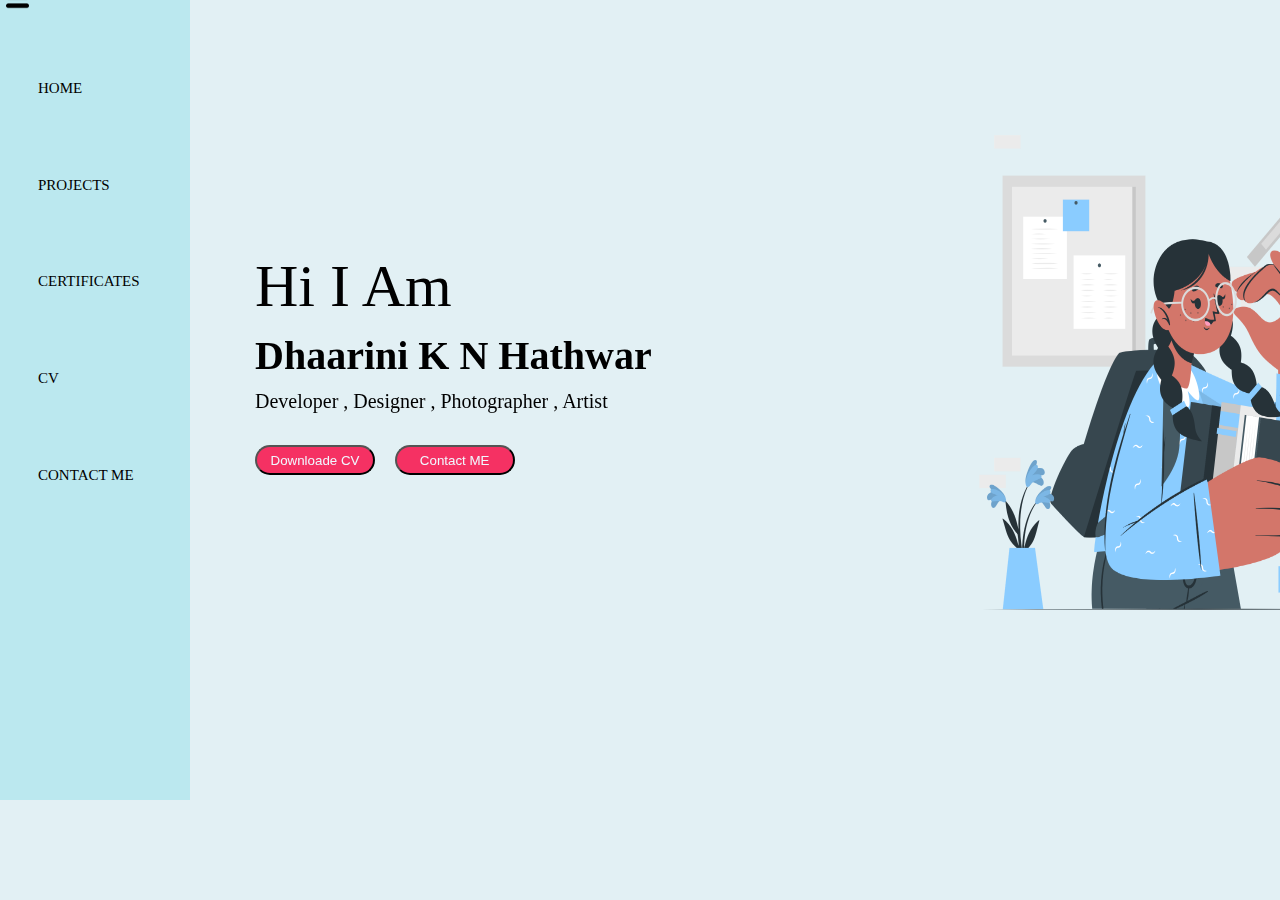
<file: index.html>
<!DOCTYPE html>
<html lang="en">

<head>
    <meta charset="UTF-8">
    <meta name="viewport" content="width=device-width, initial-scale=1.0">
    <title>Portfolio</title>
    <link rel="stylesheet" href="style.css">
    
    <!-- <style>
        body {
            background-image: url('https://images.unsplash.com/photo-1518655048521-f130df041f66?auto=format&fit=crop&q=80&w=2070&ixlib=rb-4.0.3&ixid=M3wxMjA3fDB8MHxwaG90by1wYWdlfHx8fGVufDB8fHx8fA%3D%3D');
            background-size: cover;
            background-repeat: no-repeat;
        }
    </style> -->
</head>

<body style="background-color: #E2F0F4">
    <div class="container">
        <div class="sidenavbar ">
            
            <ul>
                <a href="#" style="background-color: #edcece;"><li>HOME</li></a>
                <a href="projects.html"><li>PROJECTS</li></a>
                <a href="certificates.html"><li>CERTIFICATES</li></a>
                <a href='Dhaarini Resume(1).pdf' ><li>CV</li></a>
                <a href="contact.html"><li>CONTACT ME </li></a>

            </ul>
        </div>
        
        <div class="main">
            <div class="ham"> 
                <img class="menu" src="menu.png " alt="">
                <img class="cross" src="close.png" alt="">
            </div>
            <div class="about">
                <div class="info">
                    <div class="heloo">Hi I Am </div>
                    <div class="name">Dhaarini K N Hathwar </div>
                    <div class="me">Developer , Designer , Photographer , Artist</div>
                    <div class="buttons">
                        <a href="Dhaarini Resume(1).pdf" download="custom_name"><button>Downloade CV</button></a>
                        <a href="contact.html"><button style="margin-left: 1.5%;">Contact ME</button></a>
                    </div>
                </div>

                 <div class="img"><img src="Nerd-cuate.png" alt=""></div>
            </div>
            
            
        </div>
    </div>
    <script src="script.js"></script>
</body>

</html>
</file>
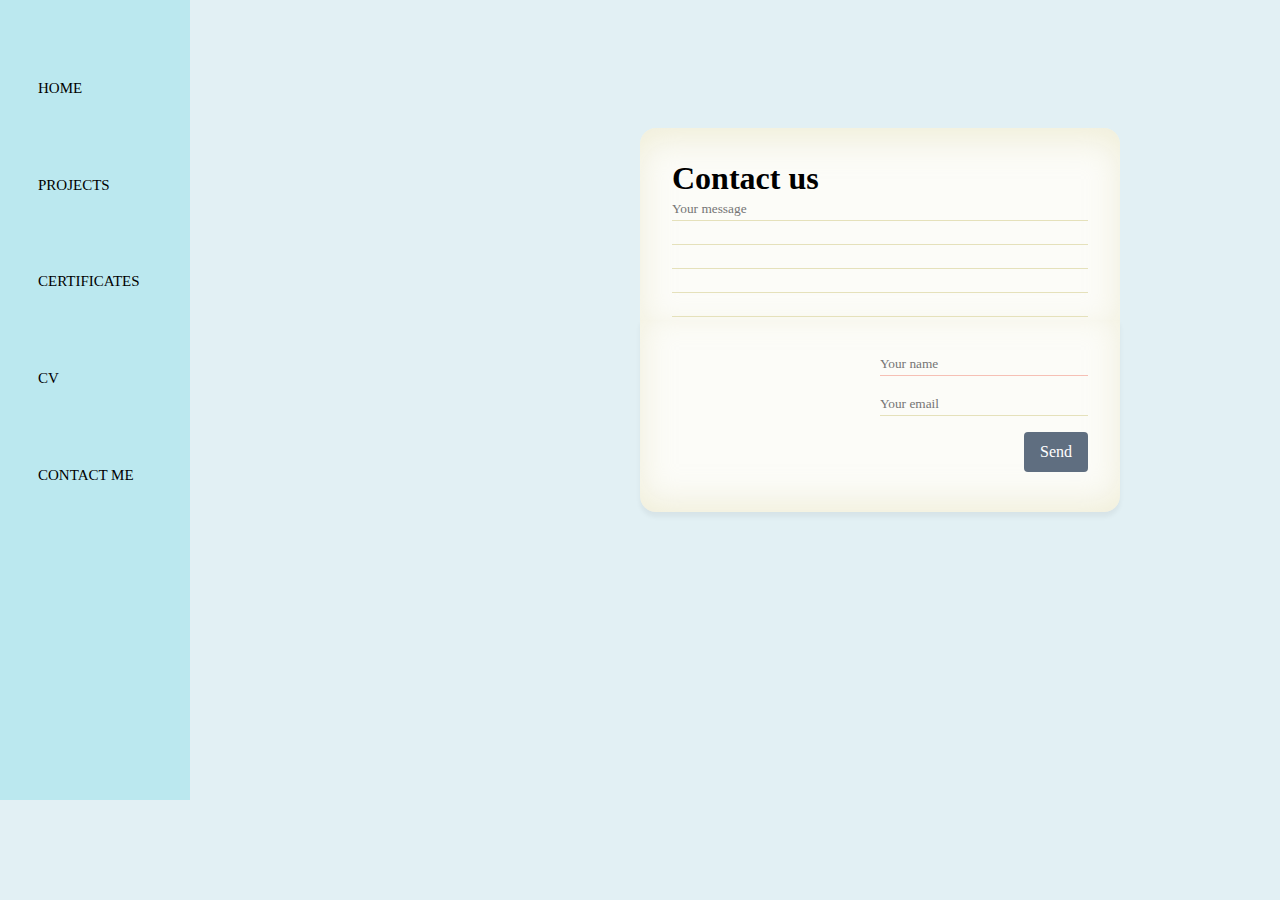
<file: contact.html>
<!DOCTYPE html>
<html lang="en">

<head>
    <meta charset="UTF-8">
    <meta name="viewport" content="width=device-width, initial-scale=1.0">
    <title>Portfolio</title>
    <link rel="stylesheet" href="style.css" !important>
    <style>
        @import url(https://fonts.googleapis.com/css?family=Dancing+Script:400,700);

        * {
            box-sizing: border-box;
        }

      

        h1,
        p {
            margin: 0;
            padding: 0;
        }

        
        small {
            display: block;
            padding: 1rem 0;
            font-size: 0.8rem;
            transition: opacity 0.33s;
        }

        textarea,
        input,
        button {
            line-height: 1.5rem;
            border: 0;
            outline: none;
            font-family: inherit;
            appearance: none;
        }

        textarea,
        input {
            color: #4e5e72;
            background-color: transparent;
            background-image: url("data:image/svg+xml;utf8,<svg xmlns='http://www.w3.org/2000/svg' width='10' height='24'><rect fill='rgb(229, 225, 187)' x='0' y='23' width='10' height='1'/></svg>");
        }

        textarea {
            width: 100%;
            height: 8rem;
            resize: none;
        }

        input {
            width: 50%;
            margin-bottom: 1rem;

            &[type=text]:invalid,
            [type=email]:invalid {
                box-shadow: none;
                background-image: url("data:image/svg+xml;utf8,<svg xmlns='http://www.w3.org/2000/svg' width='10' height='24'><rect fill='rgba(240, 132, 114, 0.5)' x='0' y='23' width='10' height='1'/></svg>");
            }
        }

        button {
            padding: 0.5rem 1rem;
            border-radius: 0.25rem;
            background-color: rgba(78, 94, 114, 0.9);
            color: white;
            font-size: 1rem;
            transition: background-color 0.2s;

            &:hover,
            :focus {
                outline: none;
                background-color: rgba(78, 94, 114, 1);
            }
        }

        input[type=text]:focus,
        input[type=email]:focus,
        textarea:focus {
            background-image: url("data:image/svg+xml;utf8,<svg xmlns='http://www.w3.org/2000/svg' width='10' height='24'><rect fill='rgba(78, 94, 114, 0.3)' x='0' y='23' width='10' height='1'/></svg>");
            outline: none;
        }

        .wrapper {
            width: 35rem;
            background-color: white;
        }

        .letter {
            position: absolute;
            left: 0;
            right: 0;
            top: 0;
            width: 30rem;
            margin: auto;
            perspective: 60rem;
        }

        .side {
            height: 12rem;
            background-color: #fcfcf8;
            outline: 1px solid transparent;

            &:nth-of-type(1) {
                padding: 2rem 2rem 0;
                border-radius: 1rem 1rem 0 0;
                box-shadow: inset 0 0.75rem 2rem rgba(229, 225, 187, 0.5);
            }

            &.side:nth-of-type(2) {
                padding: 2rem;
                border-radius: 0 0 1rem 1rem;
                box-shadow: 0 0.3rem 0.3rem rgba(0, 0, 0, 0.05), inset 0 -0.57rem 2rem rgba(229, 225, 187, 0.5);
                text-align: right;
            }
        }

        .envelope {
            position: absolute;
            left: 0;
            right: 0;
            top: 0;
            margin: auto;
        }

        .envelope.front {
            width: 10rem;
            height: 6rem;
            border-radius: 0 0 1rem 1rem;
            overflow: hidden;
            z-index: 9999;
            opacity: 0;
        }

        .envelope.front::before,
        .envelope.front::after {
            position: absolute;
            display: block;
            width: 12rem;
            height: 6rem;
            background-color: #e9dc9d;
            transform: rotate(30deg);
            transform-origin: 0 0;
            box-shadow: 0 0 1rem rgba(0, 0, 0, 0.1);
            content: '';
        }

        .envelope.front::after {
            right: 0;
            transform: rotate(-30deg);
            transform-origin: 100% 0;
        }

        .envelope.back {
            top: -4rem;
            width: 10rem;
            height: 10rem;
            overflow: hidden;
            z-index: -9998;
            opacity: 0;
            transform: translateY(-6rem);

            &::before {
                display: block;
                width: 10rem;
                height: 10rem;
                background-color: #e9dc9d;
                border-radius: 1rem;
                content: '';
                transform: scaleY(0.6) rotate(45deg)
            }
        }

        .result-message {
            opacity: 0;
            transition: all 0.3s 2s;
            transform: translateY(9rem);
            z-index: -9999;
           
        }

        .sent {
            & .letter {
                animation: scaleLetter 1s forwards ease-in
                    /*,
               pushLetter 0.5s 1.33s forwards ease-out*/
                ;
            }

            & .side:nth-of-type(1) {
                transform-origin: 0 100%;
                animation: closeLetter 0.66s forwards ease-in;
            }

            & .side:nth-of-type(1) h1,
            .side:nth-of-type(1) textarea {
                animation: fadeOutText 0.66s forwards linear;
            }

            & button {
                background-color: rgba(78, 94, 114, 0.2);
            }

            & .envelope {
                animation: fadeInEnvelope 0.5s 1.33s forwards ease-out;
            }

            & .result-message {
                opacity: 1;
                transform: translateY(12rem);
            }

            & small {
                opacity: 0;
            }
        }

        .centered {
            position: absolute;
            left: 0;
            right: 0;
            margin: 1rem auto;
            
        }

        @keyframes closeLetter {
            50% {
                transform: rotateX(-90deg);
            }

            100% {
                transform: rotateX(-180deg);
            }
        }

        @keyframes fadeOutText {
            49% {
                opacity: 1;
            }

            50% {
                opacity: 0;
            }

            100% {
                opacity: 0;
            }
        }

        @keyframes fadeInEnvelope {
            0% {
                opacity: 0;
                transform: translateY(8rem);
            }

            /*90% {opacity: 1; transform: translateY(4rem);}*/
            100% {
                opacity: 1;
                transform: translateY(4.5rem);
            }
        }

        @keyframes scaleLetter {
            66% {
                transform: translateY(-8rem) scale(0.5, 0.5);
            }

            75% {
                transform: translateY(-8rem) scale(0.5, 0.5);
            }

            90% {
                transform: translateY(-8rem) scale(0.3, 0.5);
            }

            97% {
                transform: translateY(-8rem) scale(0.33, 0.5);
            }

            100% {
                transform: translateY(-8rem) scale(0.3, 0.5);
            }
        }

        /*
@keyframes pushLetter {
  0% {transform: translateY(-8rem) scale(0.3, 0.5);}
  50% {transform: translateY(-8rem) scale(0.3, 0.5);}
  90% {transform: translateY(-8.5rem) scale(0.3, 0.5);}
  100% {transform: translateY(-8rem) scale(0.3, 0.5);}
}
*/
        .left {
            margin-left: 600px;
            margin-top: 10%;
        }
    </style>
</head>

<body style="background-color: #E2F0F4;">
    <div class="container">
        <div class="sidenavbar">
            <ul>
                <a href="index.html">
                    <li>HOME</li>
                </a>
                <a href="projects.html">
                    <li>PROJECTS</li>
                </a>
                <a href="certificates.html">
                    <li>CERTIFICATES</li>
                </a>
                <a href="Dhaarini Resume(1).pdf">
                    <li>CV</li>
                </a>
                <a href="contact.html">
                    <li>CONTACT ME </li>
                </a>

            </ul>
        </div>

        <div class="wrapper centered left">
            <article class="letter">
                <div class="side">
                    <h1>Contact us</h1>
                    <p>
                        <textarea placeholder="Your message" required></textarea>
                    </p>
                </div>
                <div class="side">
                    <p>
                        <input type="text" placeholder="Your name" required>
                    </p>
                    <p>
                        <input type="email" placeholder="Your email" required>
                    </p>
                    <p>
                        <button id="sendLetter">Send</button>
                    </p>
                </div>
            </article>
            <div class="envelope front"></div>
            <div class="envelope back"></div>
        </div>
        <br><br><br><br><br><br><br>
        <p class="result-message centered" >Thank you for your message</p>
    </div>
    <script>function addClass() {
            document.body.classList.add("sent");
        }

        sendLetter.addEventListener("click", addClass);</script>
</body>

</html>
</file>
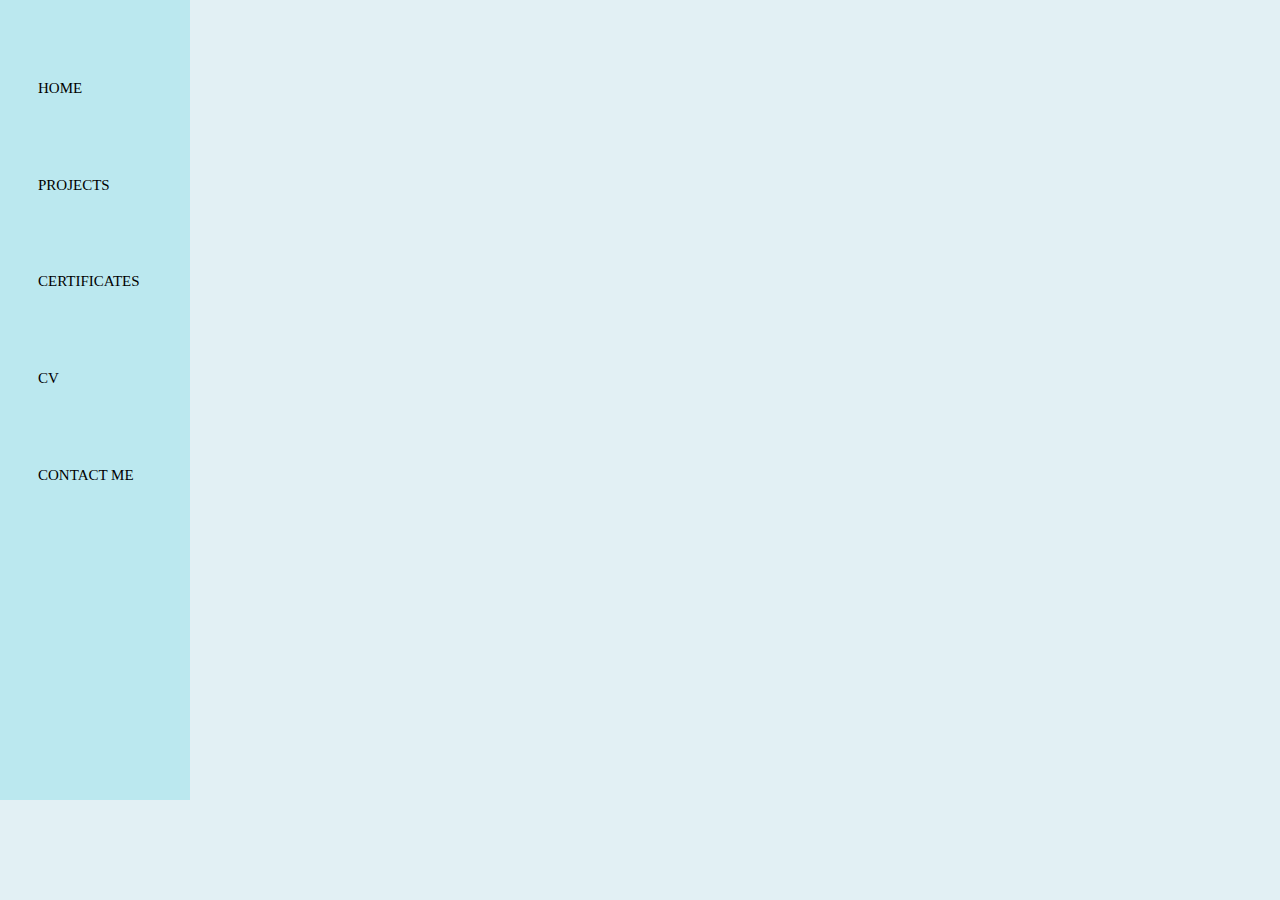
<file: projects.html>
<!DOCTYPE html>
<html lang="en">

<head>
    <meta charset="UTF-8">
    <meta name="viewport" content="width=device-width, initial-scale=1.0">
    <title>Portfolio</title>
    <link rel="stylesheet" href="style.css">
</head>

<body style="background-color: #E2F0F4;">
    <div class="container">
        <div class="sidenavbar">
            <ul>
                <a href="index.html"><li>HOME</li></a>
                <a href="projects.html"><li>PROJECTS</li></a>
                <a href="certificates.html"><li>CERTIFICATES</li></a>
                <a href="Dhaarini Resume(1).pdf"><li>CV</li></a>
                <a href="contact.html"><li>CONTACT ME </li></a>

            </ul>
        </div>
        
    </div>
</body>

</html>
</file>
<file: style.css>
*{
    padding:0;
    margin: 0;
}

.container{
    /* background-color: aqua; */
    display: flex;
    height: 735px;
    flex-direction: row;
}

.sidenavbar a{
 text-decoration: none;
 color: black;
}
.sidenavbar{
    background-color: #bbe8ef;
    width: 190px;
    position: fixed;
    height: 800px;
    transition: 300ms ease-in;
}

.sidenavbar li{
    list-style: none;
    margin-left: 20%;
    margin-top: 42%;
    font-size: 15px;
   
}

.sidenavbar li:hover{
  text-decoration: underline;
font-size: 16px;

}


.main{
    margin-left: 200px;
    margin-top: 8%;
    position: fixed;
}

.about{
    margin-top: 10%;
    position: fixed;
    width: 1100px;
    height: 400px;
    /* background-color: rgb(204, 199, 199); */
    color: rgb(255, 255, 255);
    justify-content: space-around;
}
.img img{
    width:500px;
    height: 600px;
    margin-top: -36%;
  
    margin-left: 68%;
}
.buttons button{
    margin-top: 2%;
    border-radius: 15px;
    width: 120px;
    height: 30px;
    cursor: pointer;
    /* margin-left: 10px; */
    background-color: #f53163;
    color: aliceblue;
}
.info{
    padding-top: 100px;
}
.info div{
margin-top: 1%;
margin-left: 5%;
color: rgb(0, 0, 0);
}
.heloo{
    font-size: 60px;
    font-weight: 10px;
}
.name{ 
    font-size: 40px;
    font-weight: bold;
}
.me{ 
    font-size: 20px;
}

/* certificate-page */
.display{
    margin-left: 200px;
}
.display h1{
color: black;
margin-left: 490px;
margin-bottom: 7%;
}
.display h2{
color: black;
margin-left: 39px;
margin-bottom: 2%;
}

.xu{
    margin-top: 2%;
    width: 1100px;
    height: 200px;
    /* background-color: black; */
    margin-bottom: 25%;

}
.c1{
    width: 1319px;
    display: flex;
    justify-content: space-around;
    flex-direction: row;
    margin-bottom: 2%;
}
img{
    width: 300px;
    height: 200px;
}
.c1 img:hover{
    transform: scale(1.2);
}
.round img:hover{
    transform: scale(1.2);
}

.r1{
    margin-left: 40%;
    margin-bottom: 4%;
}
/* .row1 ,.c1{
margin-bottom: 2%;
} */
.round img{
    width: 250px;
    height: 250px;
}

.menu, .cross{
    width: 23px;
    height: 23px;
    margin-top: 1%;
    /* margin-left: 13%; */

   
    
}

.menu{
    margin-left: -250%;
}
.sidebargo{
    transform: translate(-190px , 0px);
    position: absolute;
}
.ham{
    margin-top: -507%;
    margin-left: -170%;
}
</file>
